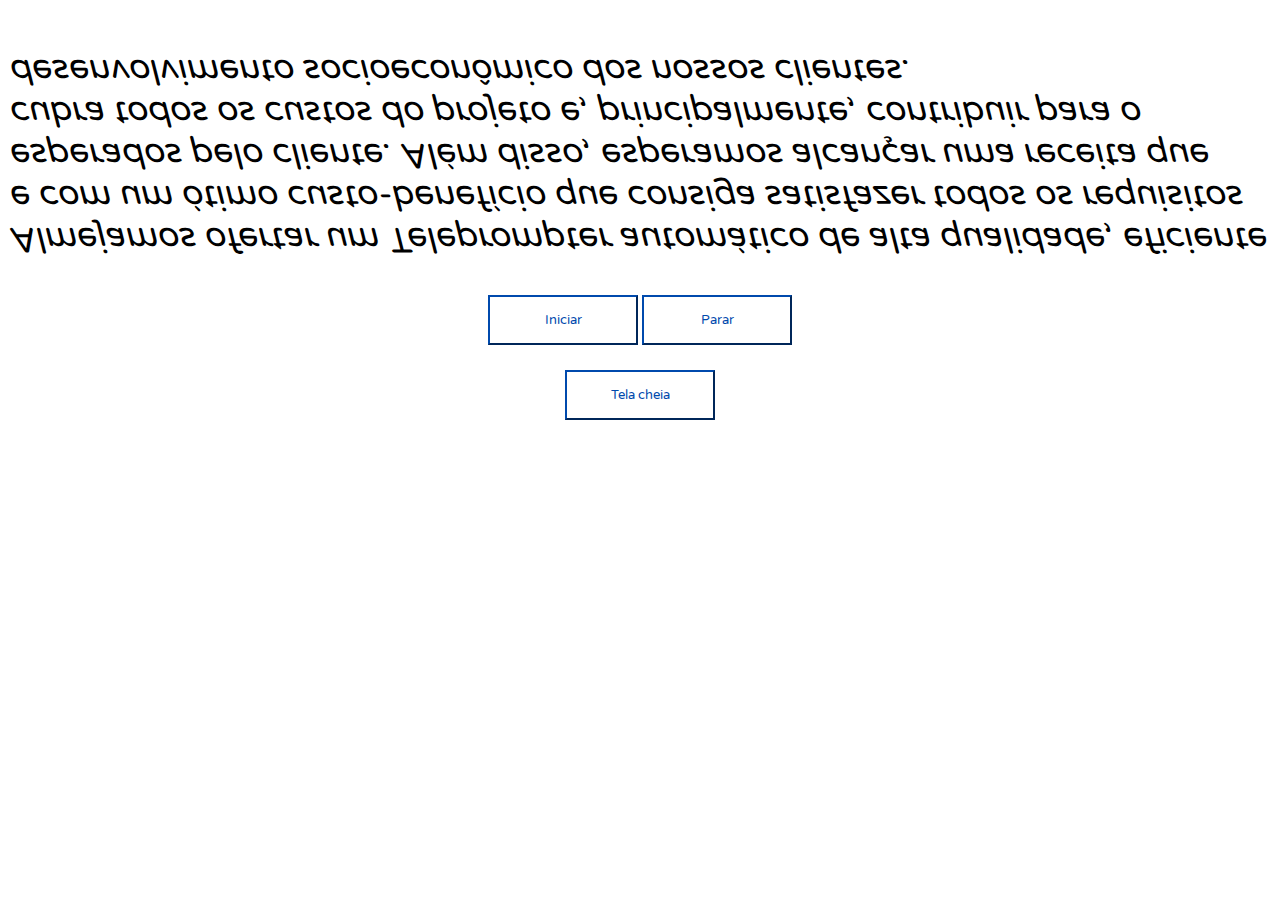
<file: index.html>
<!DOCTYPE html>
<html lang="en">

<head>
    <meta charset="UTF-8">
    <title>Telático</title>
    <script src="js/main.js" type="application/javascript"></script>

    
    <script src="https://ajax.googleapis.com/ajax/libs/jquery/3.6.0/jquery.min.js"></script>

    <link href="https://cdn.jsdelivr.net/npm/bootstrap@5.1.3/dist/css/bootstrap.min.css" rel="stylesheet" integrity="sha384-1BmE4kWBq78iYhFldvKuhfTAU6auU8tT94WrHftjDbrCEXSU1oBoqyl2QvZ6jIW3" crossorigin="anonymous">

    <link rel="stylesheet" href="./css/styles.css">

    <link rel="preconnect" href="https://fonts.googleapis.com">
    <link rel="preconnect" href="https://fonts.gstatic.com" crossorigin>
    <link href="https://fonts.googleapis.com/css2?family=Varela+Round&display=swap" rel="stylesheet">

</head>

<body>

    <div class="container" style="margin-top: 10px;">
        <div class="row">
            <div class="col-12"></div>
            <div class="col-12">
                <form style="margin-top: 50px;">

                    <div id="teste">
                        <cite>
                            <p id="msg" contenteditable="true" style="width: 100%;">Almejamos ofertar um Teleprompter automático de alta qualidade, eficiente e com um ótimo custo-benefício que consiga satisfazer todos os requisitos esperados pelo cliente. Além disso, esperamos alcançar uma receita que cubra todos os custos do projeto e, principalmente,  contribuir para o desenvolvimento socioeconômico dos nossos clientes.</p>
                        </cite>
                    </div>

                    <div class="row justify-content-center">
                        <div class="col-12"></div>
                        <div class="col-auto" style="margin-top: 25px;">
                            <center>
                            <button class="btn btn-primary " style="width: 150px;height: 50px;" type="button" onclick="ouvir()">Iniciar</button>
                            <button class="btn btn-primary " style="width: 150px;height: 50px;" type="button" onclick="pararDeOuvir()">Parar</button>
                            </center>
                        </div>
                        <div class="col-12"></div>
                    </div>
                    <div class="row justify-content-center">
                        <div class="col-12"></div>
                        <div class="col-12" style="margin-top: 25px;">
                            <center>
                            <button class="btn btn-primary " style="width: 150px;height: 50px;" type="button" onclick="toggleFullScreen()">Tela cheia</button>
                        </center>
                        </div>
                        <div class="col-12"></div>
                    </div>
                </form>
            </div>
            <div class="col-12"></div>
        </div>
    </div>
    <div id="transcription"></div>

</body>

</html>
</file>
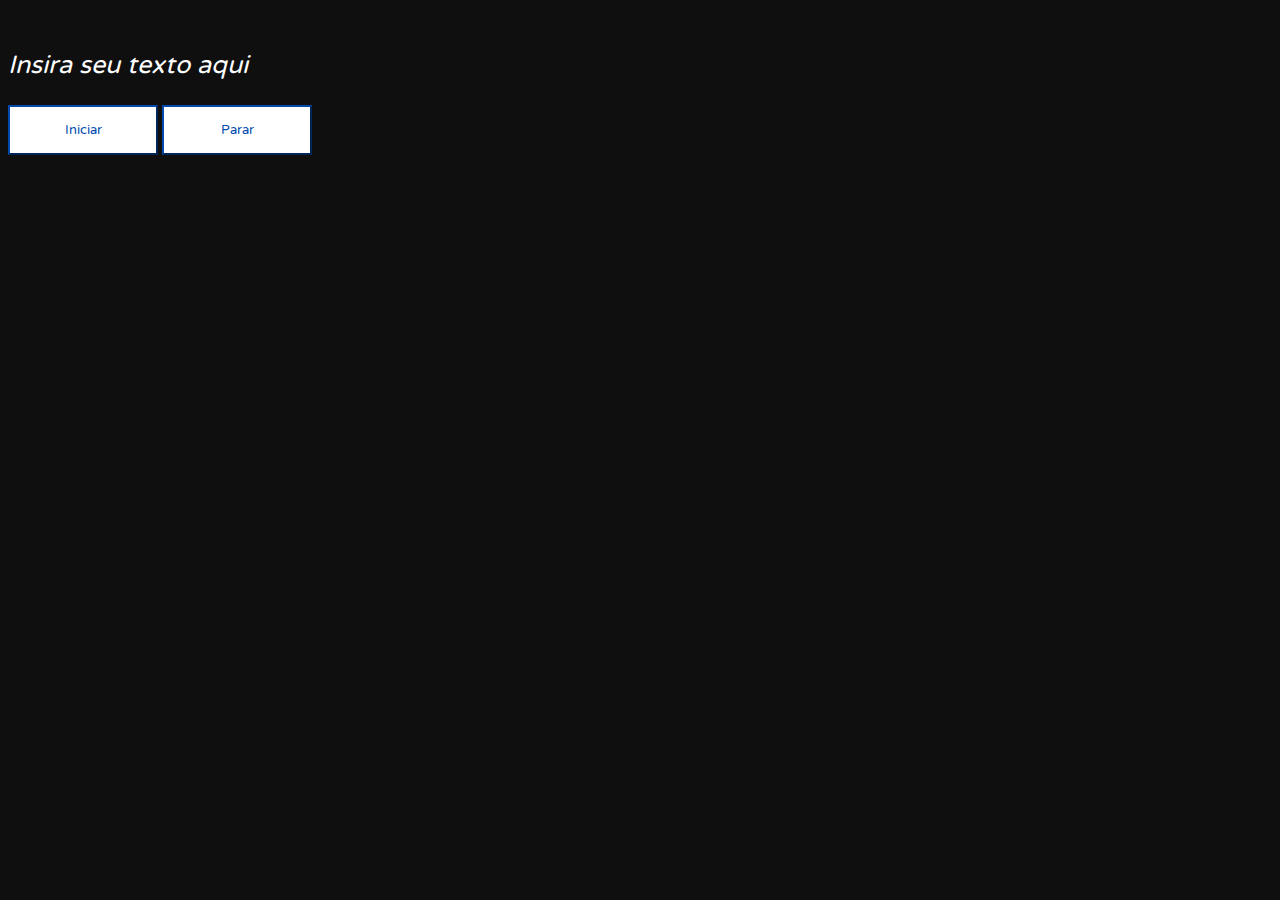
<file: PrototipoTelatico(com array)/index.html>
<!DOCTYPE html>
<html lang="en">

<head>
    <meta charset="UTF-8">
    <title>Telático</title>
    <script src="js/main.js" type="application/javascript"></script>

    <script src="https://ajax.googleapis.com/ajax/libs/jquery/3.6.0/jquery.min.js"></script>

    <link href="https://cdn.jsdelivr.net/npm/bootstrap@5.1.3/dist/css/bootstrap.min.css" rel="stylesheet" integrity="sha384-1BmE4kWBq78iYhFldvKuhfTAU6auU8tT94WrHftjDbrCEXSU1oBoqyl2QvZ6jIW3" crossorigin="anonymous">

    <link rel="stylesheet" href="./css/styles.css">

    <link rel="preconnect" href="https://fonts.googleapis.com">
    <link rel="preconnect" href="https://fonts.gstatic.com" crossorigin>
    <link href="https://fonts.googleapis.com/css2?family=Varela+Round&display=swap" rel="stylesheet">

</head>

<body>

    <div class="container" style="margin-top: 10px;">
        <div class="row">
            <div class="col"></div>
            <div class="col">
                <form style="margin-top: 50px;">

                    <div>
                        <cite>
                            <p id="msg" contenteditable="true" style="width: 800px;">Insira seu texto aqui</p>
                        </cite>
                    </div>

                    <div class="row justify-content-center">
                        <div class="col-xl"></div>
                        <div class="col-auto" style="margin-top: 25px;">
                            <button class="btn btn-primary " style="width: 150px;height: 50px;" type="button" onclick="ouvir()">Iniciar</button>
                            <button class="btn btn-primary " style="width: 150px;height: 50px;" type="button" onclick="pararDeOuvir()">Parar</button>
                        </div>
                        <div class="col-xl"></div>
                    </div>
                </form>
            </div>
            <div class="col"></div>
        </div>
    </div>
    <div id="transcription"></div>

</body>

</html>
</file>
<file: css/styles.css>
*{
    font-family: 'Varela Round', sans-serif;
}
::selection{
    background-color: #497fc6; 
}
.btn-primary {
    color: #004aad;
    background-color: #fff;
    border-color: #004aad;
}

.btn-primary:hover {
    color: #fff;
    background-color: #004aad;
    border-color: #fff;
}

.btn-check:focus+.btn-primary,
.btn-primary:focus {
    color: #fff;
    background-color: #004aad;
    border-color: #fff;
    box-shadow: 0 0 0 0.25rem #fff;
}

.btn-check:checked+.btn-primary,
.btn-check:active+.btn-primary,
.btn-primary:active,
.btn-primary.active,
.show>.btn-primary.dropdown-toggle {
    color: #fff;
    background-color: #004aad;
    border-color: #fff;
}

.btn-check:checked+.btn-primary:focus,
.btn-check:active+.btn-primary:focus,
.btn-primary:active:focus,
.btn-primary.active:focus,
.show>.btn-primary.dropdown-toggle:focus {
    box-shadow: 0 0 0 0.25rem #fff;
}

.btn-primary:disabled,
.btn-primary.disabled {
    color: #fff;
    background-color: #004aad;
    border-color: #fff;
}
body{
    background-color: #ffffff;
}
window.fullScreenElement{
    background-color: #ffffff;
}
cite{
    color: #000;
    font-size: 35px;
    position: relative;
    font-weight: 150;
}
#teste{
    /*Horizontal*/
    -moz-transform: scale(-1, 1);
    -webkit-transform: scale(-1, 1);
    -o-transform: scale(-1, 1);
    -ms-transform: scale(-1, 1);
    transform: scale(-1, 1);

    /*Vertical*/
    -moz-transform: scale(1, -1);
    -webkit-transform: scale(1, -1);
    -o-transform: scale(1, -1);
    -ms-transform: scale(1, -1);
    transform: scale(1, -1);
}
b{
    font-size: 27px;
}
</file>
<file: PrototipoTelatico(com array)/css/styles.css>
*{
    font-family: 'Varela Round', sans-serif;
}
::selection{
    background-color: #497fc6; 
}
.btn-primary {
    color: #004aad;
    background-color: #fff;
    border-color: #004aad;
}

.btn-primary:hover {
    color: #fff;
    background-color: #004aad;
    border-color: #fff;
}

.btn-check:focus+.btn-primary,
.btn-primary:focus {
    color: #fff;
    background-color: #004aad;
    border-color: #fff;
    box-shadow: 0 0 0 0.25rem #fff;
}

.btn-check:checked+.btn-primary,
.btn-check:active+.btn-primary,
.btn-primary:active,
.btn-primary.active,
.show>.btn-primary.dropdown-toggle {
    color: #fff;
    background-color: #004aad;
    border-color: #fff;
}

.btn-check:checked+.btn-primary:focus,
.btn-check:active+.btn-primary:focus,
.btn-primary:active:focus,
.btn-primary.active:focus,
.show>.btn-primary.dropdown-toggle:focus {
    box-shadow: 0 0 0 0.25rem #fff;
}

.btn-primary:disabled,
.btn-primary.disabled {
    color: #fff;
    background-color: #004aad;
    border-color: #fff;
}
body{
    background-color: #0f0f0f;
}
cite{
    color: #fff;
    font-size: 25px;
}
b{
    font-size: 27px;
    color: #004aad;
}
</file>
